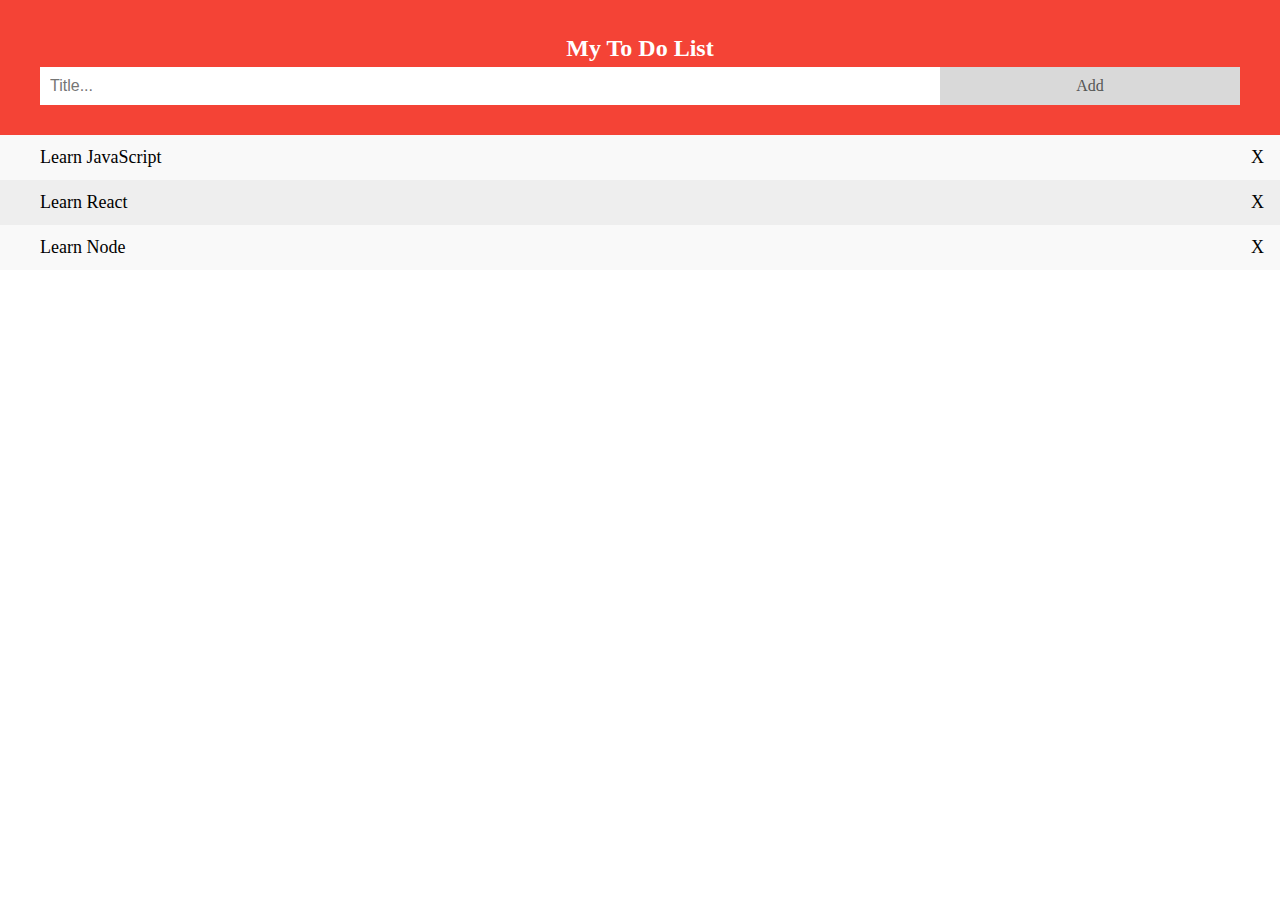
<file: bt8/index.html>
<!DOCTYPE html>
<html>
  <head>
    <meta name="viewport" content="width=device-width, initial-scale=1" />
    <link rel="stylesheet" href="./style.css" />
  </head>
  <body>
    <div id="myDIV" class="header">
      <h2 style="margin: 5px">My To Do List</h2>
      <input type="text" id="myInput" placeholder="Title..." />
      <span class="addBtn">Add</span>
    </div>
    <ul id="myUL">
      <!-- dữ liệu mẫu ko được sử dụng  -->
      <li>Pay bills <span class="close">X</span></li>
      <li class="checked">Pay bills <span class="close">X</span></li>
    </ul>
    <script src="./main.js"></script>
  </body>
</html>
</file>
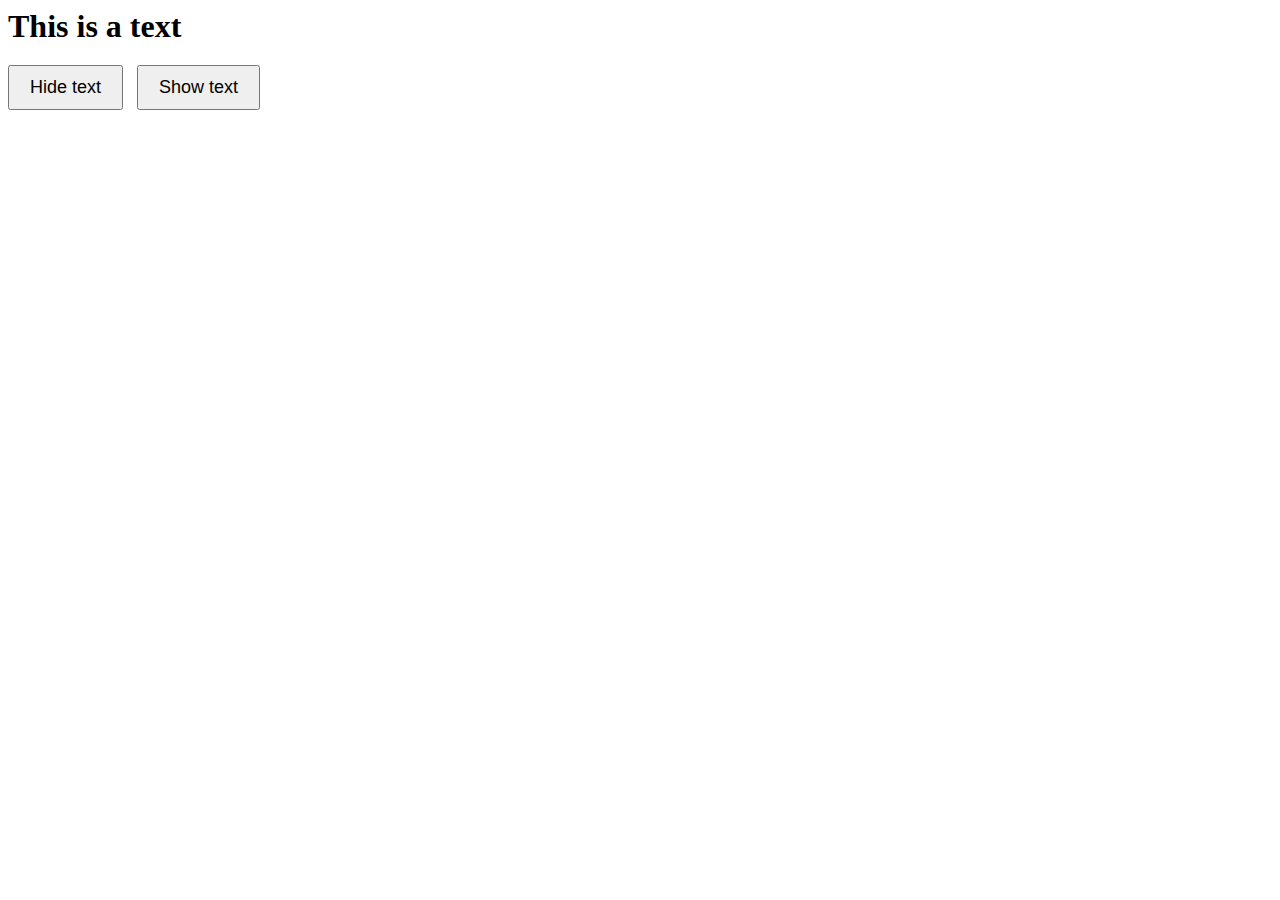
<file: KS24A_FE31/bt1/index.html>
<!DOCTYPE html>
<html lang="en">
<head>
    <meta charset="UTF-8">
    <meta name="viewport" content="width=device-width, initial-scale=1.0">
    <title>Document</title>
    <link rel="stylesheet" href="./style.css">
</head>
<body>
    <div id="text">This is a text</div>

    <button onclick="hideText()">Hide text</button>
    <button onclick="showText()">Show text</button>
    <script src="./main.js"></script>
</body>
</html>
</file>
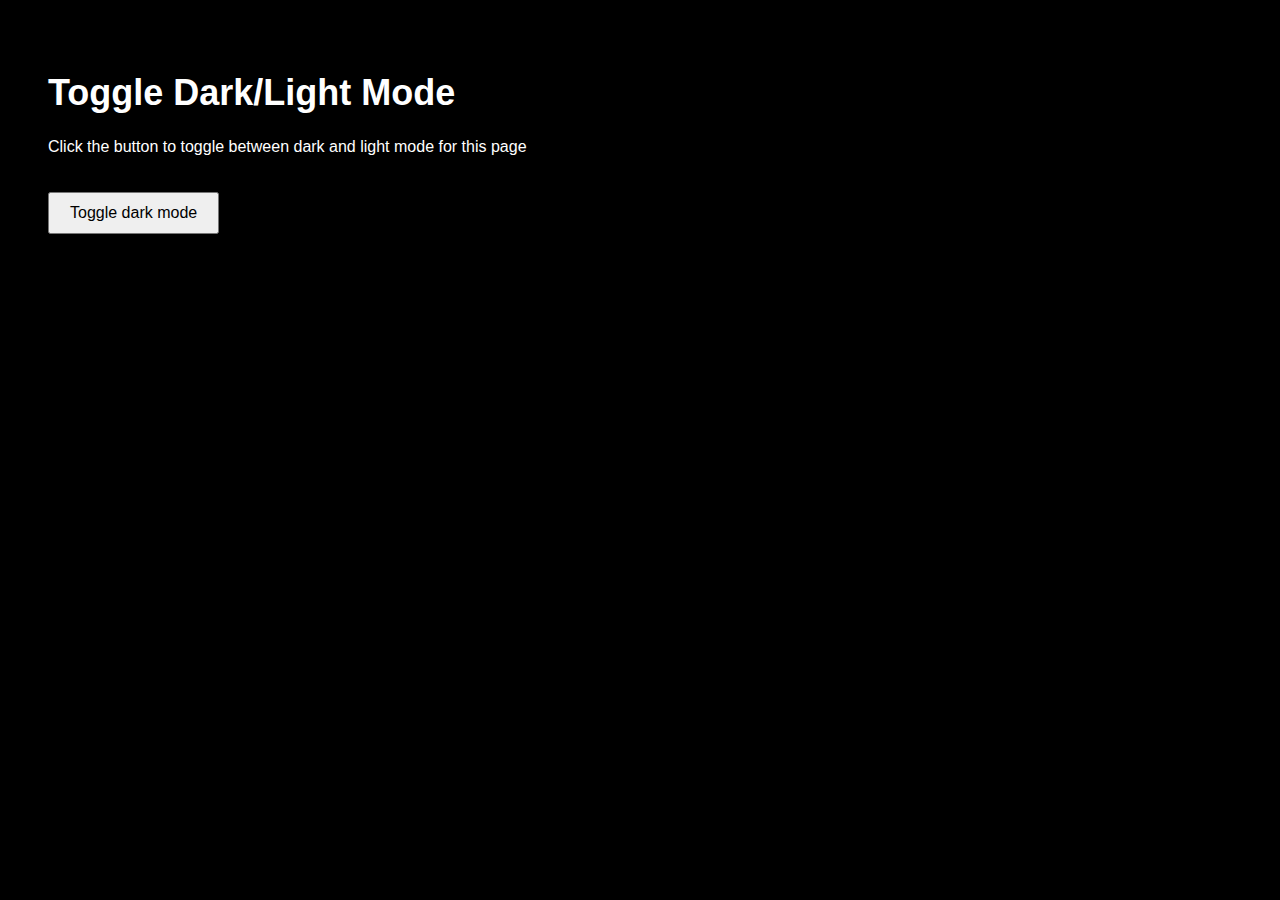
<file: KS24A_FE31/bt2/index.html>
<!DOCTYPE html>
<html lang="en">
<head>
    <meta charset="UTF-8">
    <meta name="viewport" content="width=device-width, initial-scale=1.0">
    <title>Document</title>
    <link rel="stylesheet" href="./style.css">
</head>
<body>
    <h1>Toggle Dark/Light Mode</h1>
    <p>Click the button to toggle between dark and light mode for this page</p>
    <button onclick="toggleMode()">Toggle dark mode</button>
    <script src="./main.js"></script>
</body>
</html>
</file>
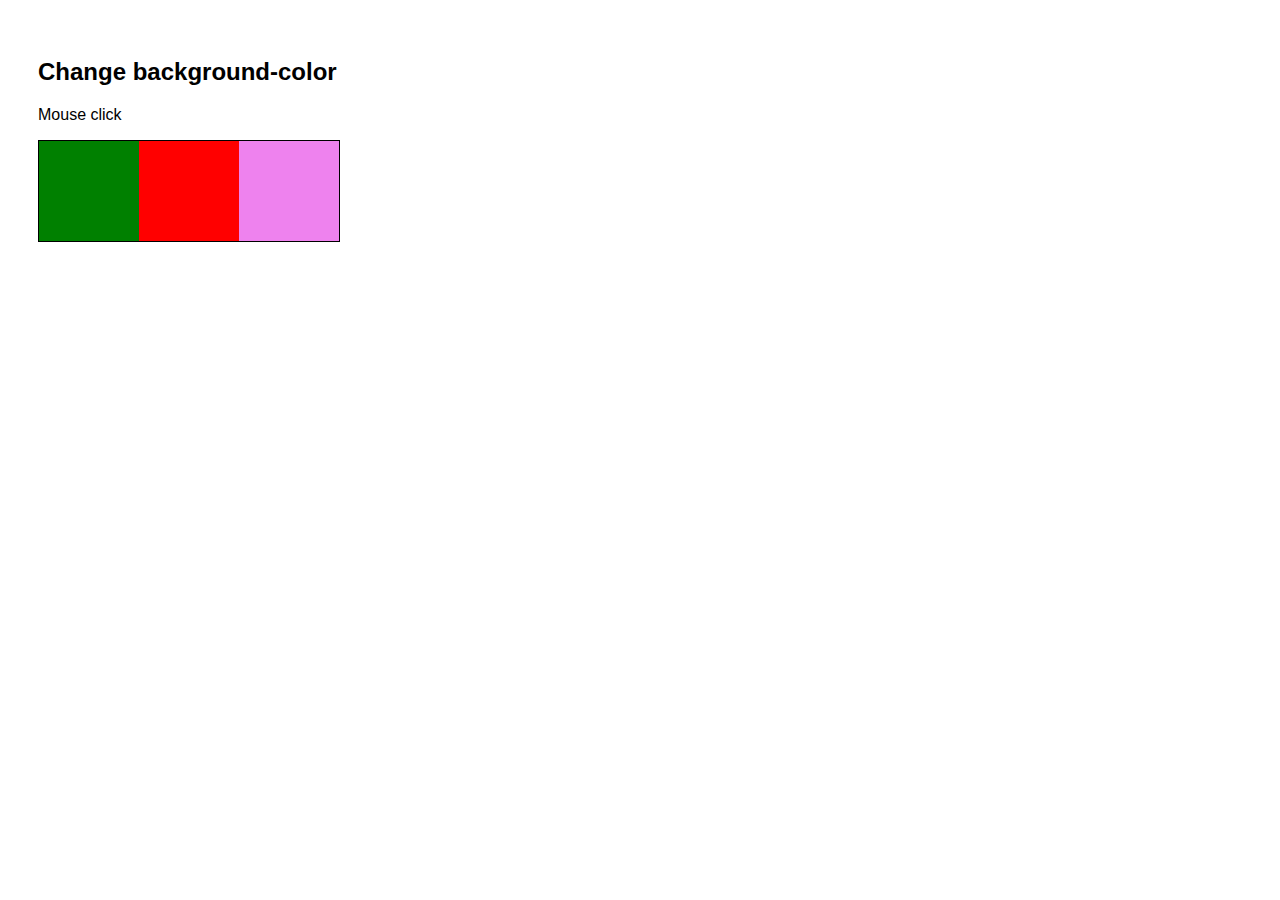
<file: KS24A_FE31/bt3/index.html>
<!DOCTYPE html>
<html lang="en">
<head>
    <meta charset="UTF-8">
    <meta name="viewport" content="width=device-width, initial-scale=1.0">
    <title>Document</title>
    <link rel="stylesheet" href="./style.css">
</head>
<body>
    <h2>Change background-color</h2>
    <p>Mouse click</p>
    <div class="box-container">
        <div class="color-box green"></div>
        <div class="color-box red"></div>
        <div class="color-box purple"></div>
    </div>
    <script src="./main.js"></script>
</body>
</html>
</file>
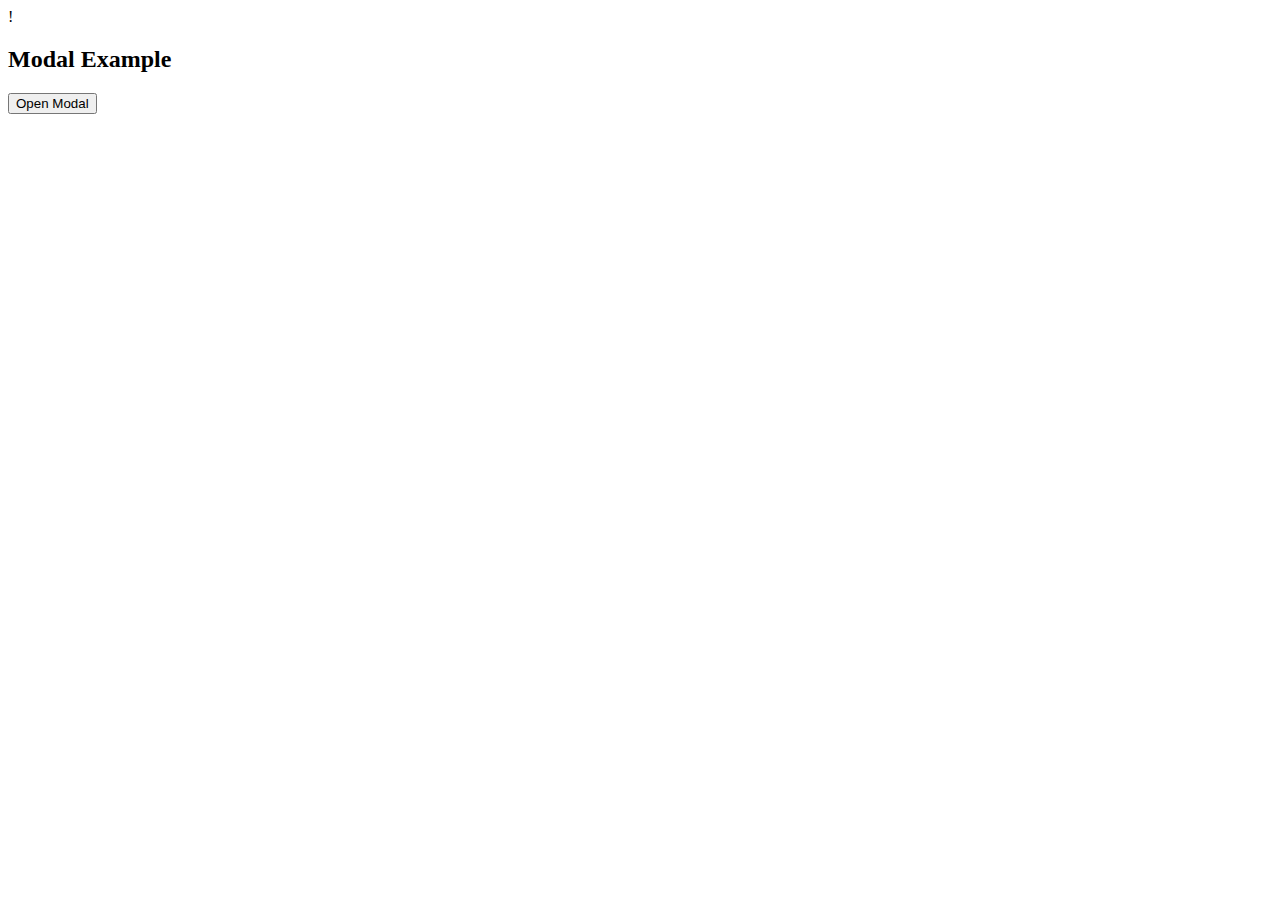
<file: KS24A_FE31/bt4/index.html>
!
<!DOCTYPE html>
<html lang="en">
<head>
    <meta charset="UTF-8">
    <meta name="viewport" content="width=device-width, initial-scale=1.0">
    <title>Document</title>
    <link rel="stylesheet" href="./style.css">
</head>
<body> 
  <h2>Modal Example</h2>
  <button id="openBtn">Open Modal</button>
  <div id="myModal" class="modal">
    <div class="modal-content">
      <span class="close">&times;</span>
      <p>Some text in the Modal</p>
    </div>
  </div>
  <script src="./main.js"></script>
</body>
</html>
</file>
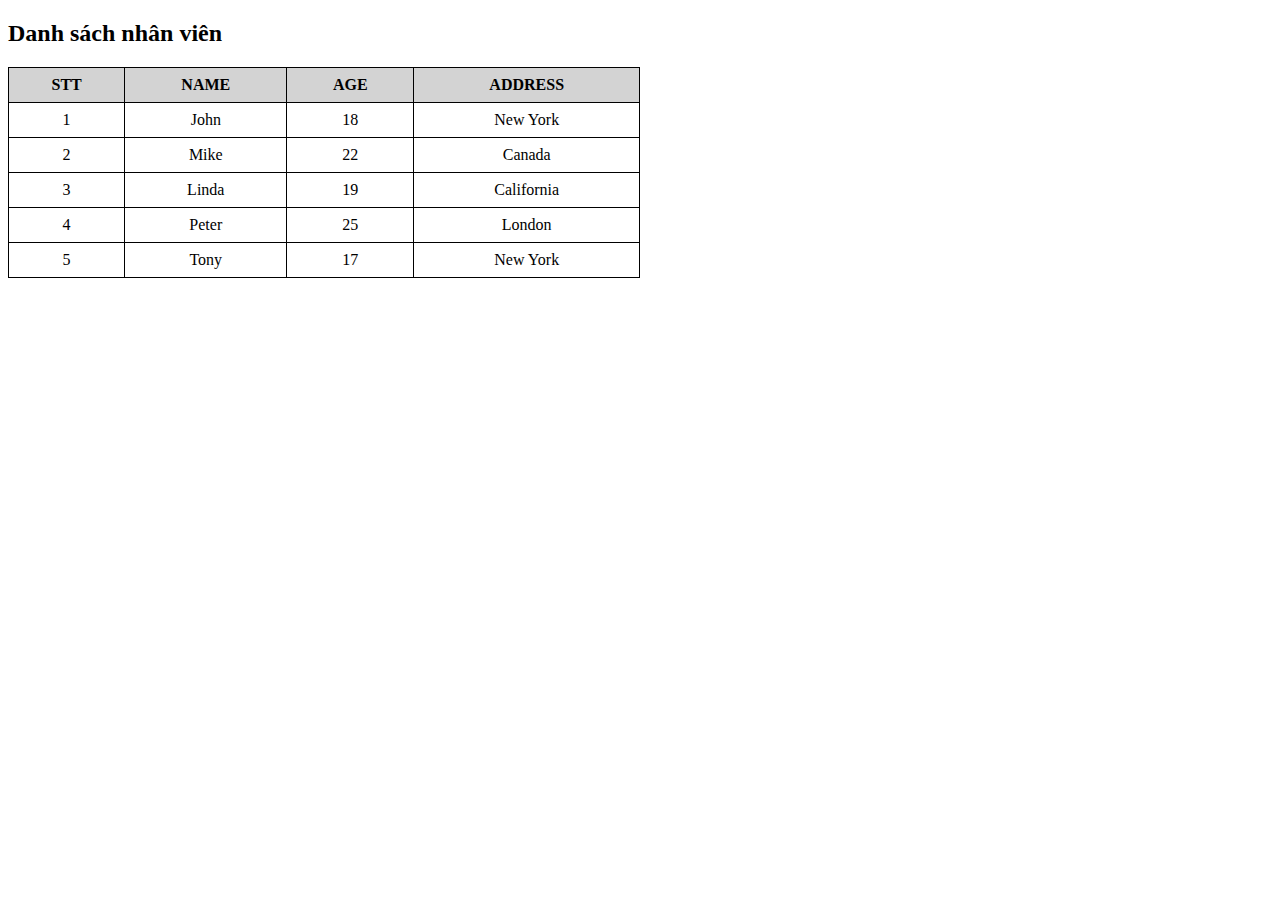
<file: KS24A_FE31/bt5/index.html>
<!DOCTYPE html>
<html lang="en">
<head>
    <meta charset="UTF-8">
    <meta name="viewport" content="width=device-width, initial-scale=1.0">
    <title>Document</title>
    <link rel="stylesheet" href="./style.css">
</head>
<body>
  <h2>Danh sách nhân viên</h2>
  <table>
    <thead>
      <tr>
        <th>STT</th>
        <th>NAME</th>
        <th>AGE</th>
        <th>ADDRESS</th>
      </tr>
    </thead>
    <tbody id="employee-table-body">
        <script src="./main.js"></script>
</body>
</html>
</file>
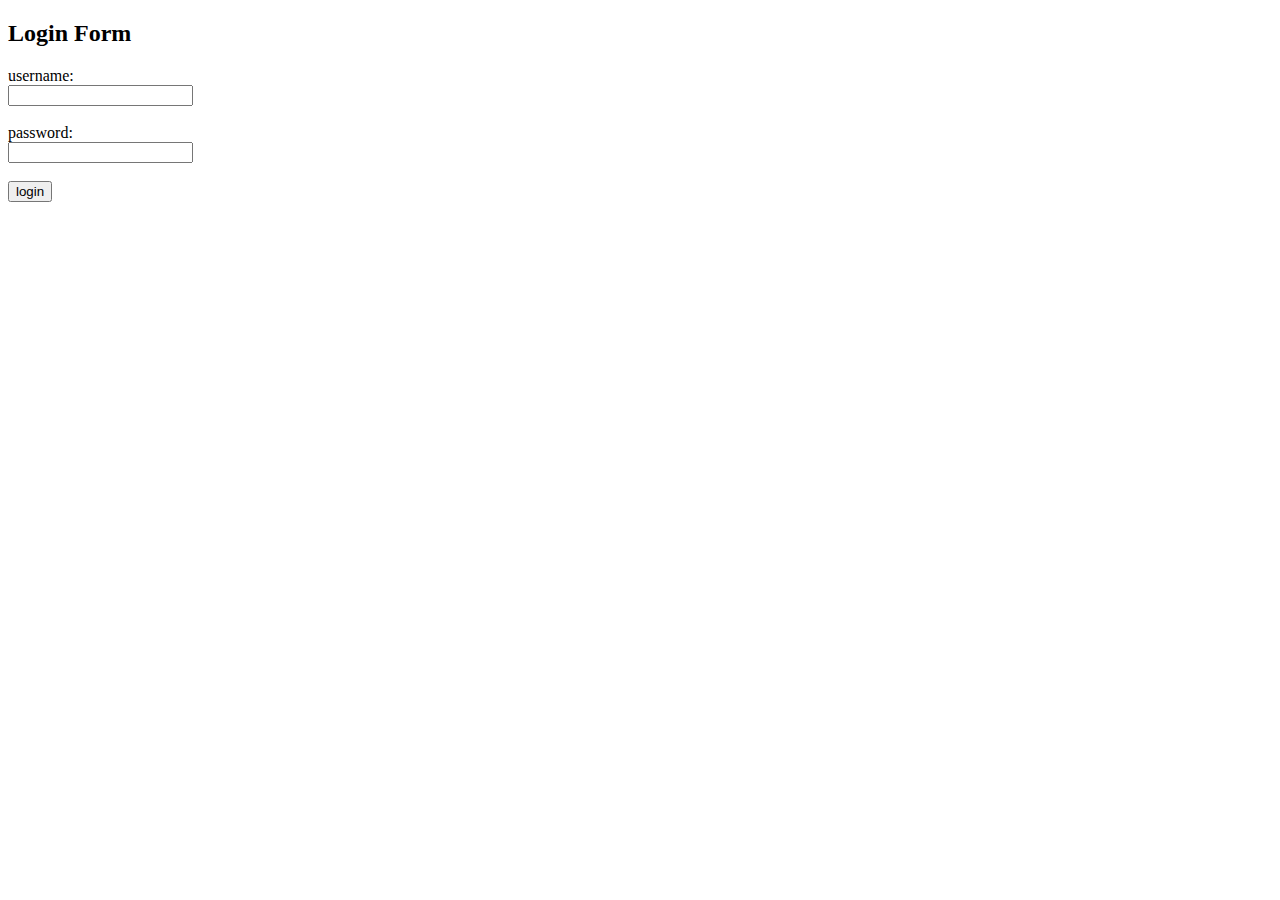
<file: KS24A_FE31/bt6/index.html>
<!DOCTYPE html>
<html lang="en">
<head>
    <meta charset="UTF-8">
    <meta name="viewport" content="width=device-width, initial-scale=1.0">
    <title>Document</title>
</head>
<body>
    <h2>Login Form</h2>
  <label>username:</label><br>
  <input type="text" id="username"><br><br>
  <label>password:</label><br>
  <input type="password" id="password"><br><br>
  <button id="loginBtn">login</button>
  <script src="./main.js"></script>
</body>
</html>
</file>
<file: bt8/style.css>
body {
    margin: 0;
    min-width: 250px;
  }
  
  /* Include the padding and border in an element's total width and height */
  * {
    box-sizing: border-box;
  }
  
  /* Remove margins and padding from the list */
  ul {
    margin: 0;
    padding: 0;
  }
  
  /* Style the list items */
  ul li {
    cursor: pointer;
    position: relative;
    padding: 12px 8px 12px 40px;
    list-style-type: none;
    background: #eee;
    font-size: 18px;
    transition: 0.2s;
  
    /* make the list items unselectable */
    -webkit-user-select: none;
    -moz-user-select: none;
    -ms-user-select: none;
    user-select: none;
  }
  
  /* Set all odd list items to a different color (zebra-stripes) */
  ul li:nth-child(odd) {
    background: #f9f9f9;
  }
  
  /* Darker background-color on hover */
  ul li:hover {
    background: #ddd;
  }
  
  /* When clicked on, add a background color and strike out text */
  ul li.checked {
    background: #888;
    color: #fff;
    text-decoration: line-through;
  }
  
  /* Add a "checked" mark when clicked on */
  ul li.checked::before {
    content: '';
    position: absolute;
    border-color: #fff;
    border-style: solid;
    border-width: 0 2px 2px 0;
    top: 10px;
    left: 16px;
    transform: rotate(45deg);
    height: 15px;
    width: 7px;
  }
  
  /* Style the close button */
  .close {
    position: absolute;
    right: 0;
    top: 0;
    padding: 12px 16px 12px 16px;
  }
  
  .close:hover {
    background-color: #f44336;
    color: white;
  }
  
  /* Style the header */
  .header {
    background-color: #f44336;
    padding: 30px 40px;
    color: white;
    text-align: center;
  }
  
  /* Clear floats after the header */
  .header:after {
    content: '';
    display: table;
    clear: both;
  }
  
  /* Style the input */
  input {
    margin: 0;
    border: none;
    border-radius: 0;
    width: 75%;
    padding: 10px;
    float: left;
    font-size: 16px;
  }
  
  /* Style the "Add" button */
  .addBtn {
    padding: 10px;
    width: 25%;
    background: #d9d9d9;
    color: #555;
    float: left;
    text-align: center;
    font-size: 16px;
    cursor: pointer;
    transition: 0.3s;
    border-radius: 0;
  }
  
  .addBtn:hover {
    background-color: #bbb;
  }
</file>
<file: KS24A_FE31/bt1/style.css>
#text {
    font-size: 32px;
    font-weight: bold;
    margin-bottom: 20px;
}
button {
    padding: 10px 20px;
    font-size: 18px;
    margin-right: 10px;
}
</file>
<file: KS24A_FE31/bt2/style.css>
body {
    background-color: black;
    color: white;
    font-family: Arial;
    padding: 40px;
}

.light-mode {
    background-color: white;
    color: black;
}

h1 {
    font-size: 36px;
}

button {
    padding: 10px 20px;
    font-size: 16px;
    margin-top: 20px;
}
</file>
<file: KS24A_FE31/bt3/style.css>
body {
    font-family: Arial;
    padding: 30px;
}

.box-container {
    display: flex;
    border: 1px solid black;
    width: 300px;
}

.color-box {
    width: 100px;
    height: 100px;
    cursor: pointer;
}

.green {
    background-color: green;
}

.red {
    background-color: red;
}

.purple {
    background-color: violet;
}
</file>
<file: KS24A_FE31/bt4/style.css>
.modal {
    display: none;
    position: fixed;
    top: 0; left: 0; right: 0; bottom: 0;
    background-color: rgba(0, 0, 0, 0.5);
    justify-content: center;
    align-items: center;
  }
  .modal-content {
    background-color: white;
    padding: 20px;
    border-radius: 10px;
    position: relative;
    min-width: 300px;
  }
  .close {
    position: absolute;
    top: 10px;
    right: 15px;
    cursor: pointer;
    font-size: 20px;
  }
</file>
<file: KS24A_FE31/bt5/style.css>
table {
    border-collapse: collapse;
    width: 50%;
  }
  th, td {
    border: 1px solid black;
    padding: 8px;
    text-align: center;
  }
  th {
    background-color: lightgray;
  }
</file>
